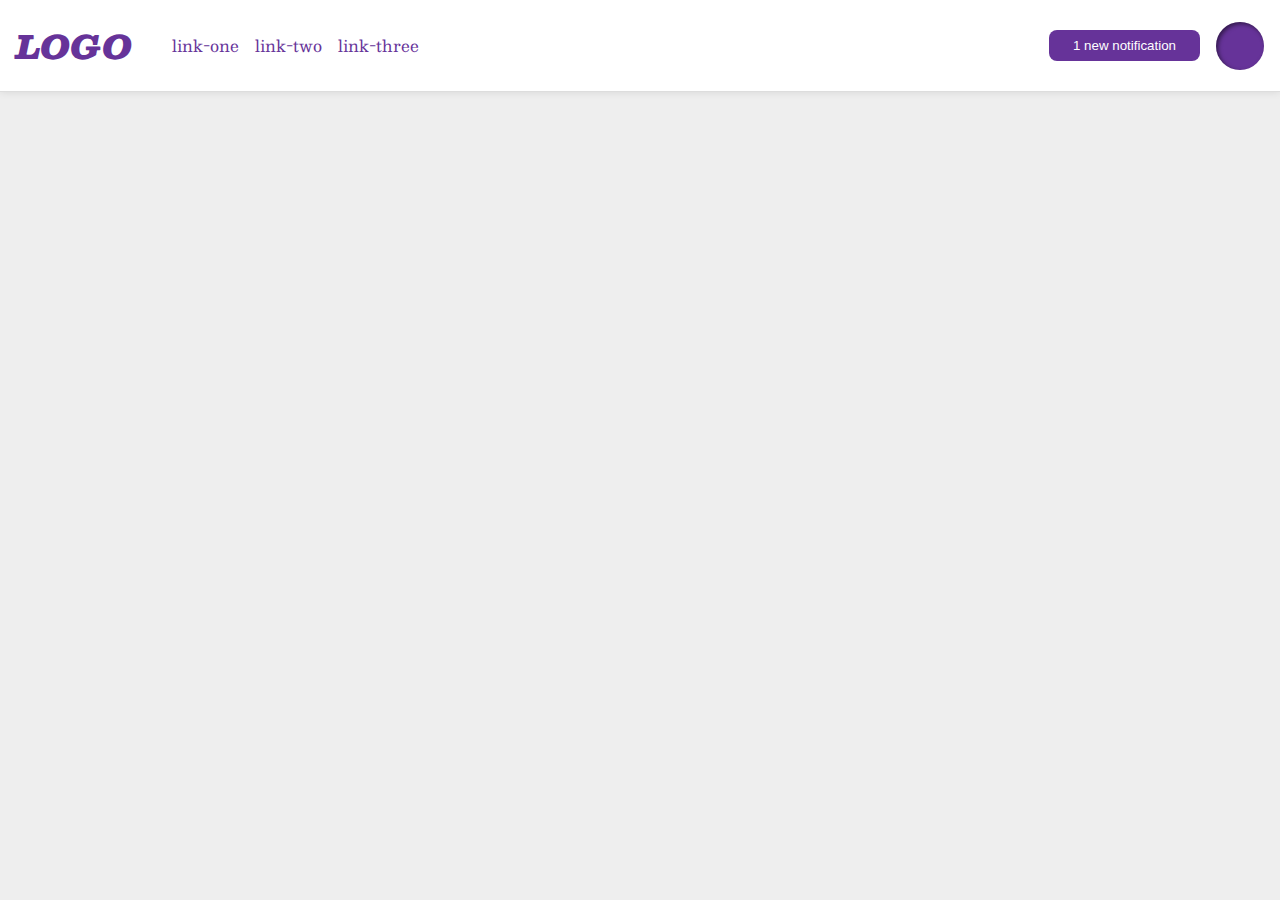
<file: flex/03-flex-header-2/index.html>
<!DOCTYPE html>
<html lang="en">

<head>
  <meta charset="UTF-8">
  <meta http-equiv="X-UA-Compatible" content="IE=edge">
  <meta name="viewport" content="width=device-width, initial-scale=1.0">
  <title>Flex Header 2</title>
  <link rel="stylesheet" href="style.css">
</head>

<body>
  <div class="header">
    <div class="header-left">
      <div class="logo">
        LOGO
      </div>
      <ul class="links">
        <li><a href="https://google.com">link-one</a></li>
        <li><a href="https://google.com">link-two</a></li>
        <li><a href="https://google.com">link-three</a></li>
      </ul>
    </div>
    <div class="header-right">
      <button class="notifications">
        1 new notification
      </button>
      <div class="profile-image"></div>
    </div>
  </div>
</body>

</html>
</file>
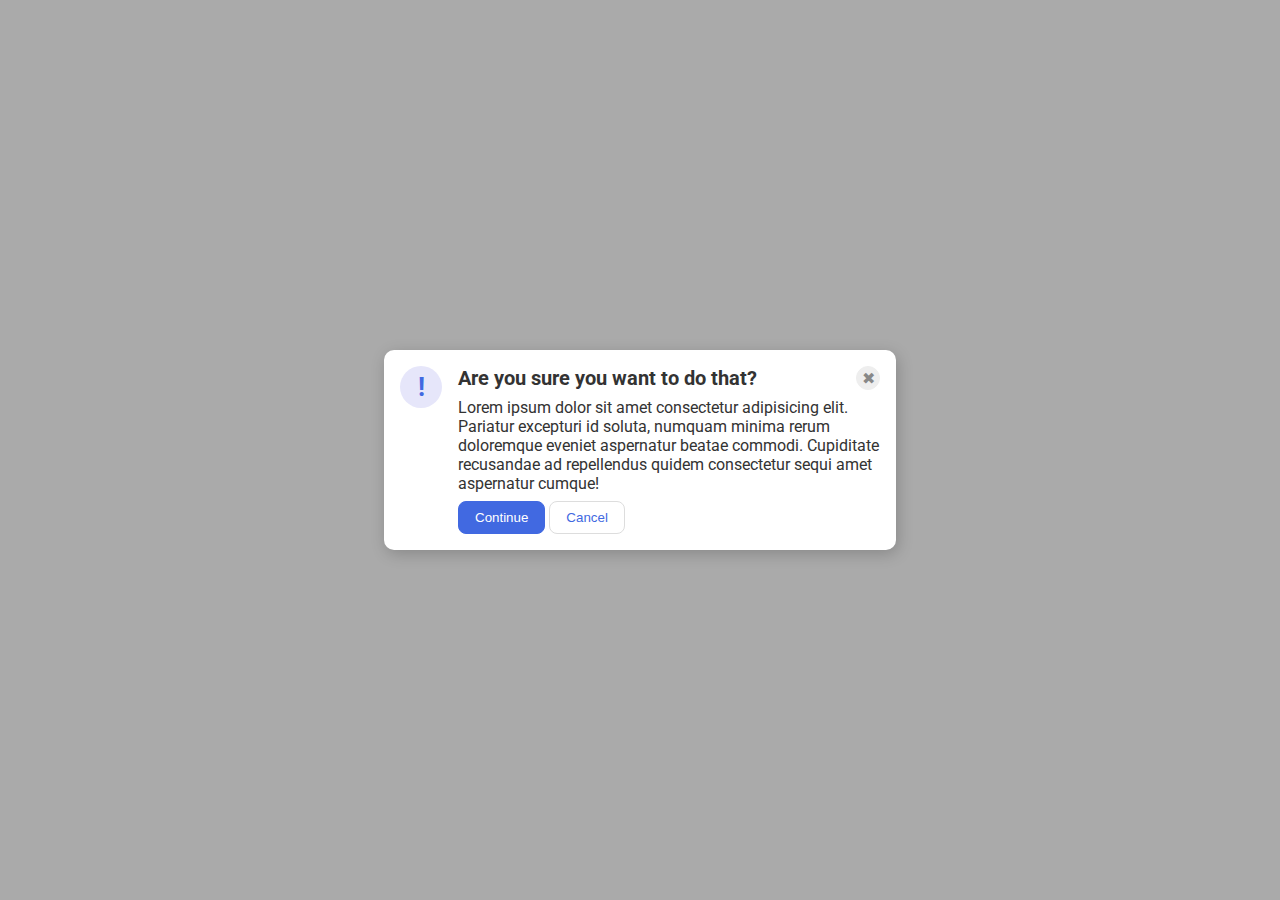
<file: flex/05-flex-modal/index.html>
<!DOCTYPE html>
<html lang="en">

<head>
  <meta charset="UTF-8">
  <meta http-equiv="X-UA-Compatible" content="IE=edge">
  <meta name="viewport" content="width=device-width, initial-scale=1.0">
  <link rel="stylesheet" href="style.css">
  <title>Modal</title>
</head>

<body>
  <div class="modal">
    <div class="icon">!</div>
    <div class="content">
      <div class="header">Are you sure you want to do that?<button class="close-button">✖</button></div>
      <div class="text">Lorem ipsum dolor sit amet consectetur adipisicing elit. Pariatur excepturi id soluta, numquam
        minima rerum doloremque eveniet aspernatur beatae commodi. Cupiditate recusandae ad repellendus quidem
        consectetur
        sequi amet aspernatur cumque!</div>
      <div class="butts">
        <button class="continue">Continue</button>
        <button class="cancel">Cancel</button>
      </div>
    </div>
  </div>
</body>

</html>
</file>
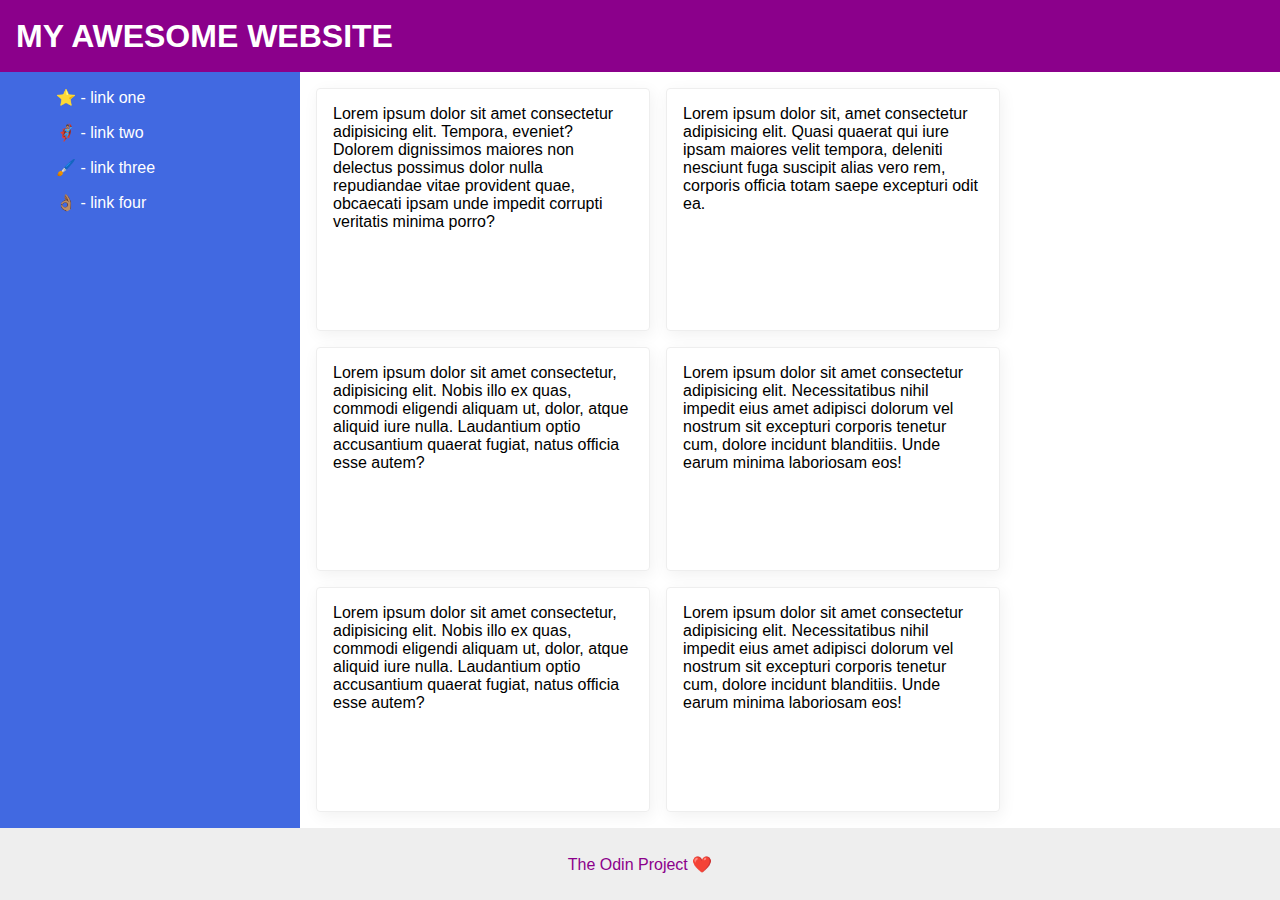
<file: flex/07-flex-layout-2/index.html>
<!DOCTYPE html>
<html lang="en">

<head>
  <meta charset="UTF-8">
  <meta http-equiv="X-UA-Compatible" content="IE=edge">
  <meta name="viewport" content="width=device-width, initial-scale=1.0">
  <title>The Holy Grail</title>
  <link rel="stylesheet" href="style.css">
</head>

<body>
  <div class="header">
    <p>MY AWESOME WEBSITE</p>
  </div>

  <div class="content">
    <div class="sidebar">
      <ul>
        <li><a href="#">⭐ - link one</a></li>
        <li><a href="#">🦸🏽‍♂️ - link two</a></li>
        <li><a href="#">🖌️ - link three</a></li>
        <li><a href="#">👌🏽 - link four</a></li>
      </ul>
    </div>
    <div class="card-box">
      <div class="card">Lorem ipsum dolor sit amet consectetur adipisicing elit. Tempora, eveniet? Dolorem dignissimos
        maiores non delectus possimus dolor nulla repudiandae vitae provident quae, obcaecati ipsam unde impedit
        corrupti veritatis minima porro?</div>
      <div class="card">Lorem ipsum dolor sit, amet consectetur adipisicing elit. Quasi quaerat qui iure ipsam maiores
        velit tempora, deleniti nesciunt fuga suscipit alias vero rem, corporis officia totam saepe excepturi odit ea.
      </div>
      <div class="card">Lorem ipsum dolor sit amet consectetur, adipisicing elit. Nobis illo ex quas, commodi eligendi
        aliquam ut, dolor, atque aliquid iure nulla. Laudantium optio accusantium quaerat fugiat, natus officia esse
        autem?</div>
      <div class="card">Lorem ipsum dolor sit amet consectetur adipisicing elit. Necessitatibus nihil impedit eius amet
        adipisci dolorum vel nostrum sit excepturi corporis tenetur cum, dolore incidunt blanditiis. Unde earum minima
        laboriosam eos!</div>
      <div class="card">Lorem ipsum dolor sit amet consectetur, adipisicing elit. Nobis illo ex quas, commodi eligendi
        aliquam ut, dolor, atque aliquid iure nulla. Laudantium optio accusantium quaerat fugiat, natus officia esse
        autem?</div>
      <div class="card">Lorem ipsum dolor sit amet consectetur adipisicing elit. Necessitatibus nihil impedit eius amet
        adipisci dolorum vel nostrum sit excepturi corporis tenetur cum, dolore incidunt blanditiis. Unde earum minima
        laboriosam eos!</div>
    </div>
  </div>
  <div class="footer">
    <p>The Odin Project ❤️</p>
  </div>
</body>

</html>
</file>
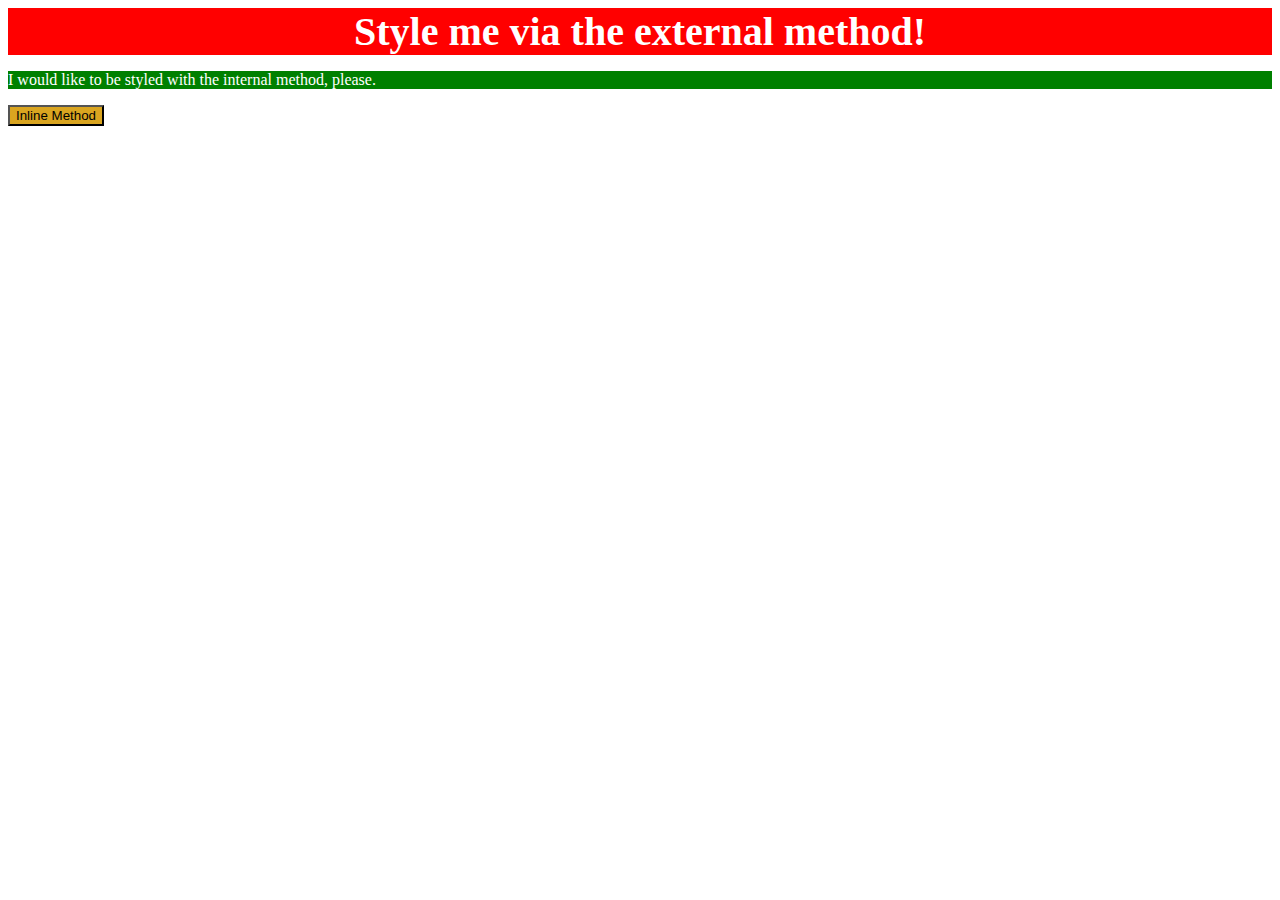
<file: foundations/01-css-methods/index.html>
<!DOCTYPE html>
<html lang="en">

<head>
  <meta charset="UTF-8">
  <meta http-equiv="X-UA-Compatible" content="IE=edge">
  <meta name="viewport" content="width=device-width, initial-scale=1.0">
  <link rel="stylesheet" href="./styles.css">
  <style>
    p {
      background-color: green;
      color: white;
    }
  </style>
  <title>Methods for Adding CSS</title>
</head>

<body>
  <div>Style me via the external method!</div>
  <p>I would like to be styled with the internal method, please.</p>
  <button style="background-color: goldenrod;">Inline Method</button>
</body>

</html>
</file>
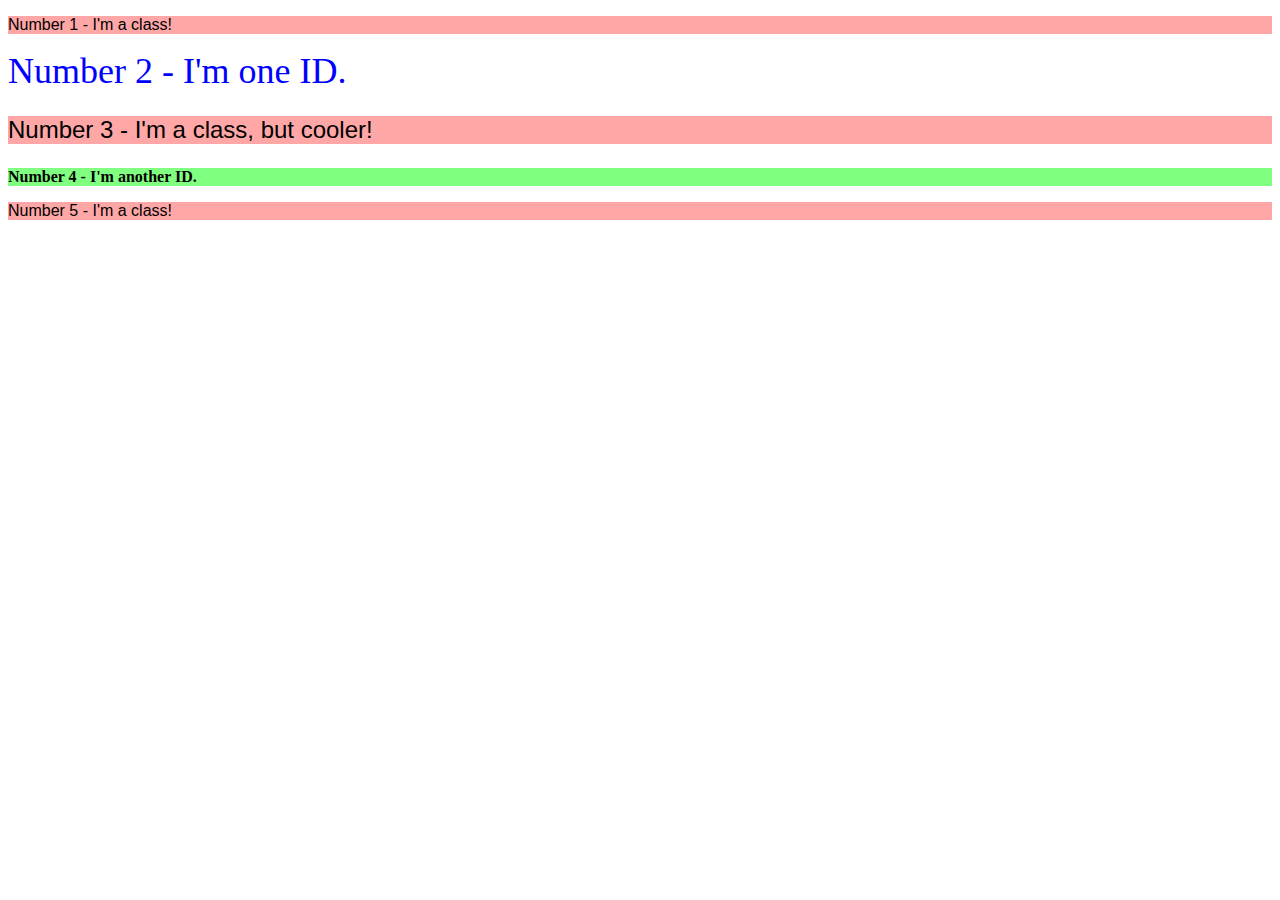
<file: foundations/02-class-id-selectors/index.html>
<!DOCTYPE html>
<html lang="en">

<head>
  <meta charset="UTF-8">
  <meta http-equiv="X-UA-Compatible" content="IE=edge">
  <meta name="viewport" content="width=device-width, initial-scale=1.0">
  <title>Class and ID Selectors</title>
  <link rel="stylesheet" href="style.css">
</head>

<body>
  <p class="test-class">Number 1 - I'm a class!</p>
  <div id="id1">Number 2 - I'm one ID.</div>
  <p class="test-class" id="id2">Number 3 - I'm a class, but cooler!</p>
  <div id="id3">Number 4 - I'm another ID.</div>
  <p class="test-class">Number 5 - I'm a class!</p>
</body>

</html>
</file>
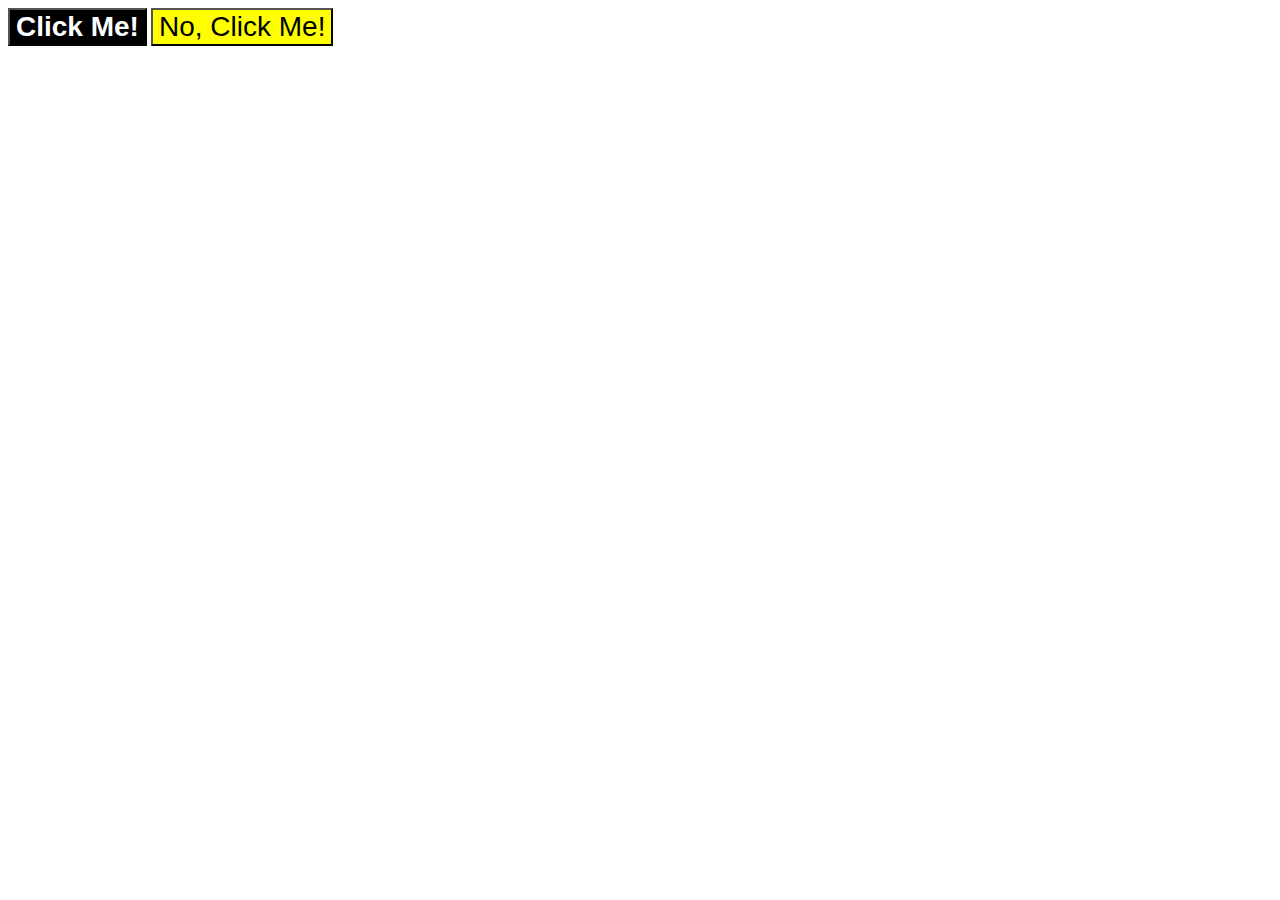
<file: foundations/03-grouping-selectors/index.html>
<!DOCTYPE html>
<html lang="en">

<head>
  <meta charset="UTF-8">
  <meta http-equiv="X-UA-Compatible" content="IE=edge">
  <meta name="viewport" content="width=device-width, initial-scale=1.0">
  <title>Grouping Selectors</title>
  <link rel="stylesheet" href="style.css">
</head>

<body>
  <button class="button left">Click Me!</button>
  <button class="button right">No, Click Me!</button>
</body>

</html>
</file>
<file: flex/03-flex-header-2/style.css>
/* this is some magical font-importing.  
you'll learn about it later. */
@import url('https://fonts.googleapis.com/css2?family=Besley:ital,wght@0,400;1,900&display=swap');

body {
  margin: 0;
  background: #eee;
  font-family: Besley, serif;
}

.header {
  display: flex;
  justify-content: space-between;
  background: white;
  border-bottom: 1px solid #ddd;
  box-shadow: 0 0 8px rgba(0, 0, 0, .1);
}

.header-left {
  display: flex;
  align-items: center;
  padding: 16px;
}

.header-right {
  display: flex;
  align-items: center;
  justify-content: flex-end;
  gap: 16px;
  padding: 16px;
}

.profile-image {
  background: rebeccapurple;
  box-shadow: inset 2px 2px 4px rgba(0, 0, 0, .5);
  border-radius: 50%;
  width: 48px;
  height: 48px;
}

.logo {
  color: rebeccapurple;
  font-size: 32px;
  font-weight: 900;
  font-style: italic;
}

.links {
  display: flex;
  gap: 16px;
}

button {
  border: none;
  border-radius: 8px;
  background: rebeccapurple;
  color: white;
  padding: 8px 24px;
}

a {
  /* this removes the line under our links */
  text-decoration: none;
  color: rebeccapurple;
}

ul {
  list-style-type: none;
}
</file>
<file: flex/05-flex-modal/style.css>
@import url('https://fonts.googleapis.com/css2?family=Roboto:wght@400;700&display=swap');

html,
body {
  height: 100%;
}

body {
  font-family: Roboto, sans-serif;
  margin: 0;
  background: #aaa;
  color: #333;
  /* I'll give you this one for free lol */
  display: flex;
  align-items: center;
  justify-content: center;
}

.modal {
  display: flex;
  gap: 16px;
  padding: 16px;
  background: white;
  width: 480px;
  border-radius: 10px;
  box-shadow: 2px 4px 16px rgba(0, 0, 0, .2);
}

.icon {
  color: royalblue;
  font-size: 26px;
  font-weight: 700;
  background: lavender;
  width: 42px;
  height: 42px;
  border-radius: 50%;
  display: flex;
  align-items: center;
  justify-content: center;
  flex-shrink: 0;
}

.content {
  display: flex;
  flex-direction: column;
  gap: 8px;
}

.header {
  display: flex;
  justify-content: space-between;
  font-weight: bolder;
  font-size: 20px;
}

.close-button {
  background: #eee;
  border-radius: 50%;
  color: #888;
  font-weight: 400;
  font-size: 16px;
  height: 24px;
  width: 24px;
  display: flex;
  align-items: center;
  justify-content: center;
  border: 1px solid #eee;
  padding: 0;
}

button {
  cursor: pointer;
  padding: 8px 16px;
  border-radius: 8px;
}

button.continue {
  background: royalblue;
  border: 1px solid royalblue;
  color: white;
}

button.cancel {
  background: white;
  border: 1px solid #ddd;
  color: royalblue;
}
</file>
<file: flex/07-flex-layout-2/style.css>
body {
  display: flex;
  flex-direction: column;
  font-family: -apple-system, BlinkMacSystemFont, 'Segoe UI', Roboto, Oxygen, Ubuntu, Cantarell, 'Open Sans', 'Helvetica Neue', sans-serif;
  margin: 0;
  min-height: 100vh;
}

.header {
  flex-grow: 0;
  display: flex;
  align-items: center;
  padding-left: 16px;
  font-size: 32px;
  font-weight: 900;
  height: 72px;
  background: darkmagenta;
  color: white;
}

.content {
  flex-grow: 1;
  display: flex;
}

.sidebar {
  width: 300px;
  flex-shrink: 0;
  background: royalblue;
  box-sizing: border-box;
}

.card-box {
  display: flex;
  flex-wrap: wrap;
  gap: 16px;
  padding: 16px;
}

.card {
  flex-basis: 300px;
  padding: 16px;
  border: 1px solid #eee;
  box-shadow: 2px 4px 16px rgba(0, 0, 0, .06);
  border-radius: 4px;
}

.footer {
  flex-grow: 0;
  display: flex;
  justify-content: center;
  align-items: center;
  height: 72px;
  background: #eee;
  color: darkmagenta;
  text-align: center;
}

a {
  text-decoration: none;
  color: white;
}

li {
  list-style: none;
  margin: 16px;
}
</file>
<file: foundations/01-css-methods/styles.css>
div {
    background-color: red;
    color: white;
    font-size: 40px;
    font-weight: bold;
    text-align: center;
}
</file>
<file: foundations/02-class-id-selectors/style.css>
* {
    font-family: 'Segoe UI', Tahoma, Geneva, Verdana, sans-serif;
    font-size: 16px;
}

.test-class {
    background-color: #ffa7a7;
}

#id1,
#id3 {
    font-family: 'Times New Roman', Times, serif;
}

#id1 {
    color: #0000ff;
    font-size: 36px;
}

#id2 {
    font-size: 24px;
}

#id3 {
    background-color: #80ff80;
    font-weight: bold;
}
</file>
<file: foundations/03-grouping-selectors/style.css>
.button {
    font-size: 28px;
    font-family: Helvetica, 'Times New Roman', Times, serif;
}

.left {
    background-color: black;
    color: white;
    font-weight: bold;
}

.right {
    background-color: yellow;
}
</file>
